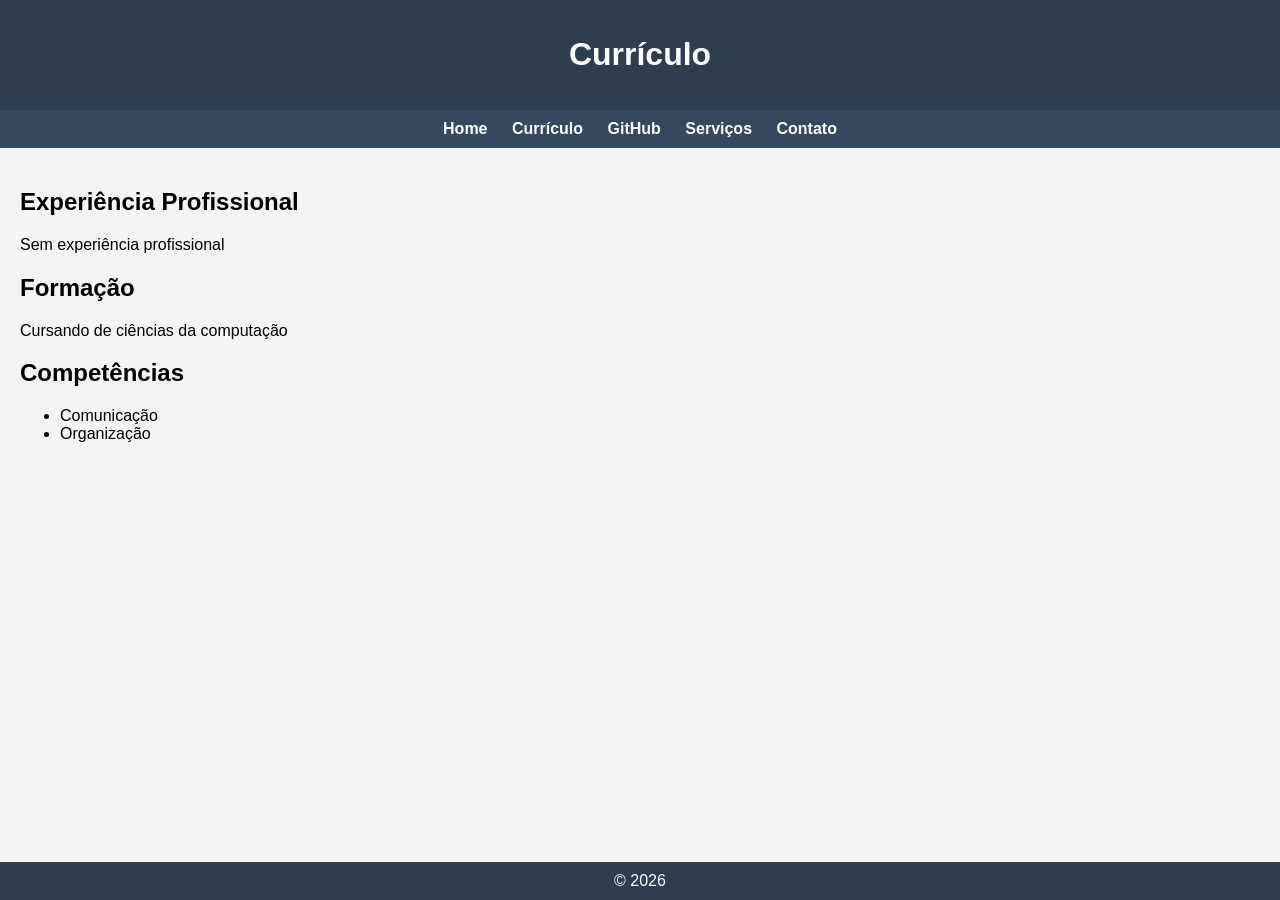
<file: curriculo.html>
<!DOCTYPE html>
<html>
<head>
    <title>Currículo</title>
    <link rel="stylesheet" href="style.css">
</head>
<body>
<header><h1>Currículo</h1></header>

<nav>
    <a href="index.html">Home</a>
    <a href="curriculo.html">Currículo</a>
    <a href="github.html">GitHub</a>
    <a href="servicos.html">Serviços</a>
    <a href="contato.html">Contato</a>
</nav>

<div class="container">

<h2>Experiência Profissional</h2>
<p>Sem experiência profissional</p>

<h2>Formação</h2>
<p>Cursando de ciências da computação</p>

<h2>Competências</h2>
<ul>
    <li>Comunicação</li>
    <li>Organização</li>
</ul>

</div>

<footer>© 2026</footer>

</body>
</html>
</file>
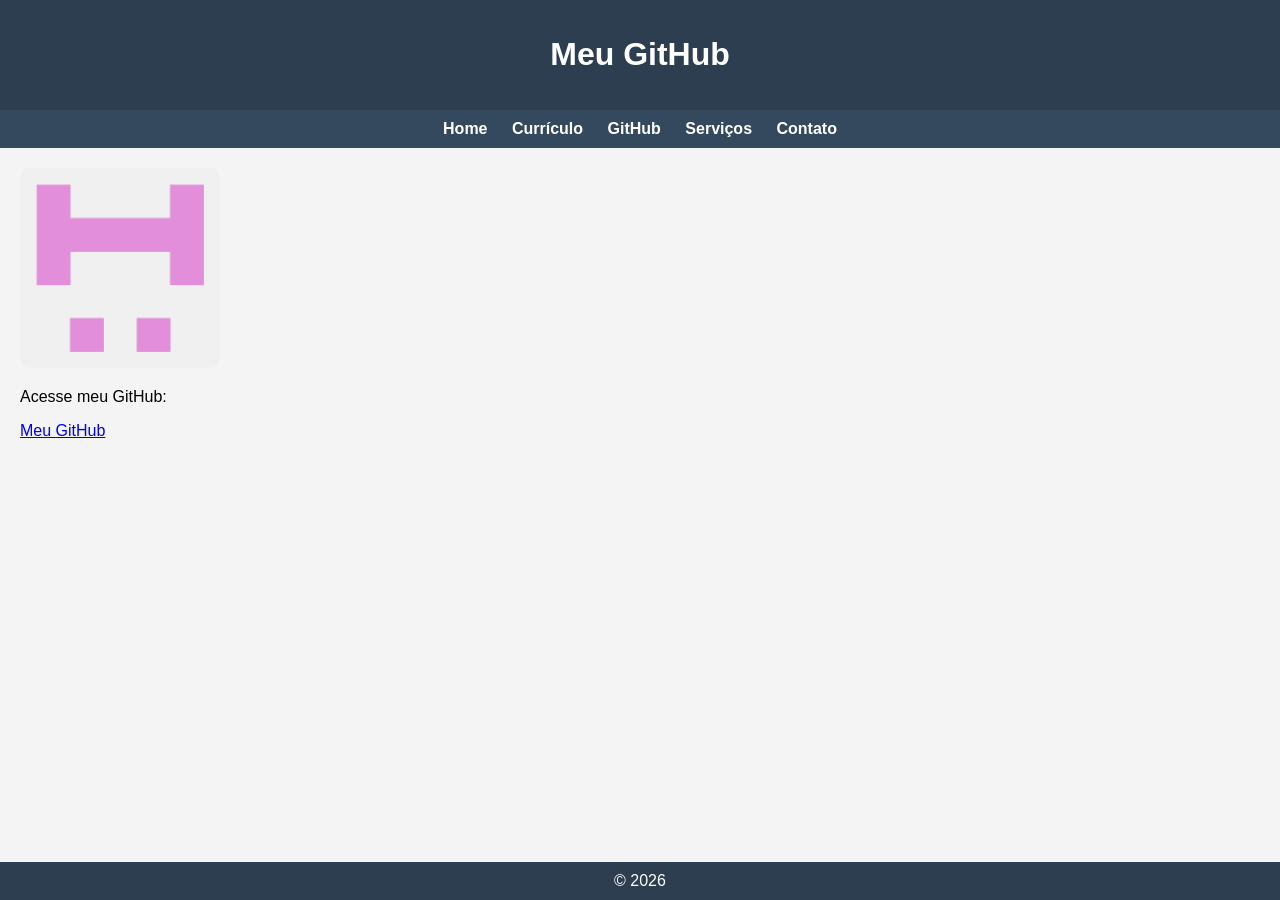
<file: github.html>
<!DOCTYPE html>
<html>
<head>
    <title>GitHub</title>
    <link rel="stylesheet" href="style.css">
</head>
<body>

<header><h1>Meu GitHub</h1></header>

<nav>
    <a href="index.html">Home</a>
    <a href="curriculo.html">Currículo</a>
    <a href="github.html">GitHub</a>
    <a href="servicos.html">Serviços</a>
    <a href="contato.html">Contato</a>
</nav>

<div class="container">

<img src="img/github.png" alt="GitHub">

<p>Acesse meu GitHub:</p>
<a href="https://github.com/FabioGMDev" target="_blank">
    Meu GitHub
</a>

</div>

<footer>© 2026</footer>

</body>
</html>
</file>
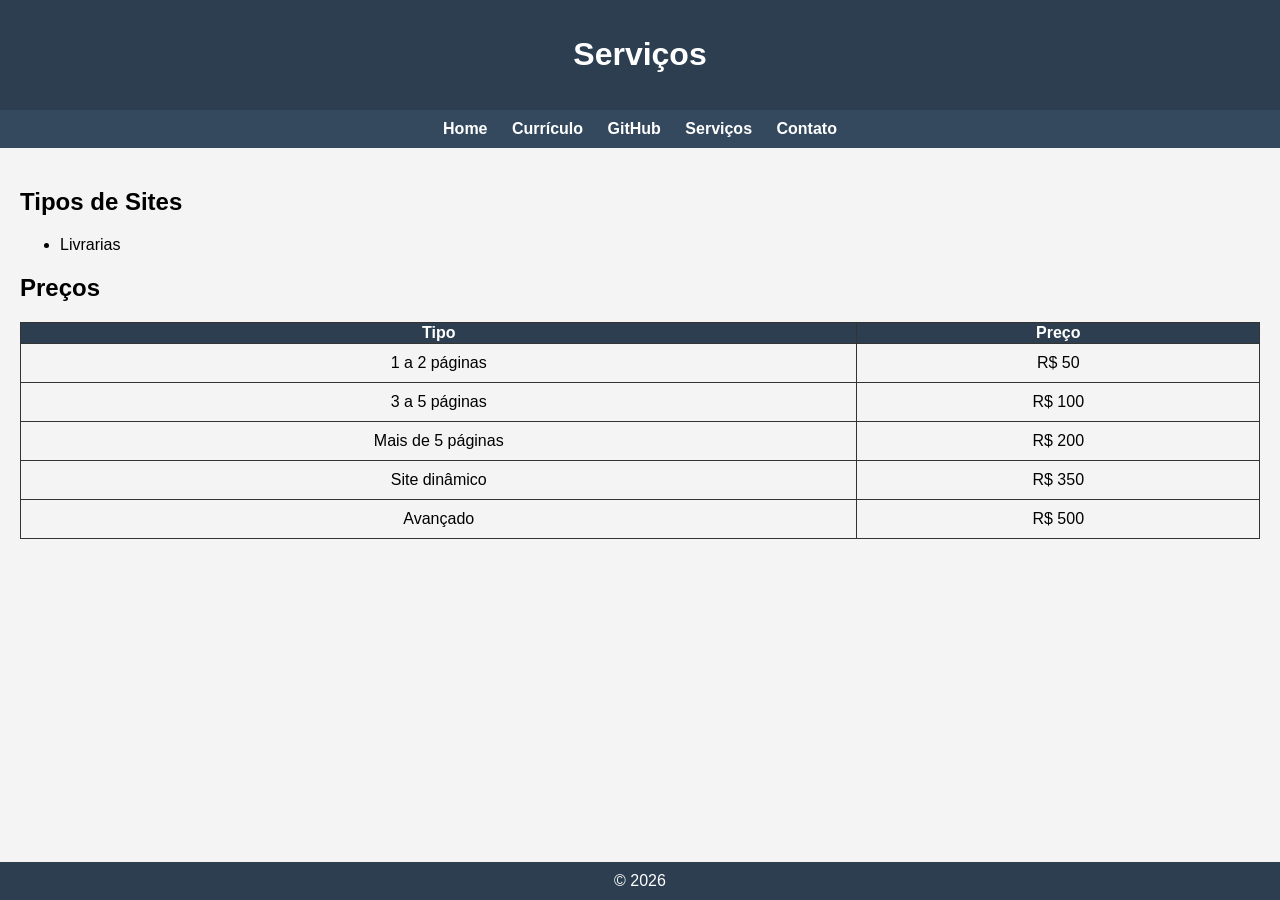
<file: servicos.html>
<!DOCTYPE html>
<html>
<head>
    <title>Serviços</title>
    <link rel="stylesheet" href="style.css">
</head>
<body>

<header><h1>Serviços</h1></header>

<nav>
    <a href="index.html">Home</a>
    <a href="curriculo.html">Currículo</a>
    <a href="github.html">GitHub</a>
    <a href="servicos.html">Serviços</a>
    <a href="contato.html">Contato</a>
</nav>

<div class="container">

<h2>Tipos de Sites</h2>
<ul>
    <li>Livrarias</li>
</ul>

<h2>Preços</h2>

<table>
<tr>
    <th>Tipo</th>
    <th>Preço</th>
</tr>
<tr>
    <td>1 a 2 páginas</td>
    <td>R$ 50</td>
</tr>
<tr>
    <td>3 a 5 páginas</td>
    <td>R$ 100</td>
</tr>
<tr>
    <td>Mais de 5 páginas</td>
    <td>R$ 200</td>
</tr>
<tr>
    <td>Site dinâmico</td>
    <td>R$ 350</td>
</tr>
<tr>
    <td>Avançado</td>
    <td>R$ 500</td>
</tr>
</table>

</div>

<footer>© 2026</footer>

</body>
</html>
</file>
<file: style.css>
body {
    font-family: Arial, sans-serif;
    margin: 0;
    background-color: #f4f4f4;
    display: flex; flex-direction: column; flex: 1; min-height: 100vh;
}

header {
    background: #2c3e50;
    color: white;
    padding: 15px;
    text-align: center;
}

nav {
    background: #34495e;
    padding: 10px;
    text-align: center;
}

nav a {
    color: white;
    margin: 10px;
    text-decoration: none;
    font-weight: bold;
}

nav a:hover {
    color: #f1c40f;
}

.container {
    padding: 20px;
}

img {
    max-width: 200px;
    border-radius: 10px;
}

table {
    width: 100%;
    border-collapse: collapse;
    margin-top: 20px;
}

table, th, td {
    border: 1px solid #333;
}

th {
    background: #2c3e50;
    color: white;
}

td {
    padding: 10px;
    text-align: center;
}

footer {
    background: #2c3e50;
    color: white;
    text-align: center;
    padding: 10px;
    margin-top: auto;
}
</file>
